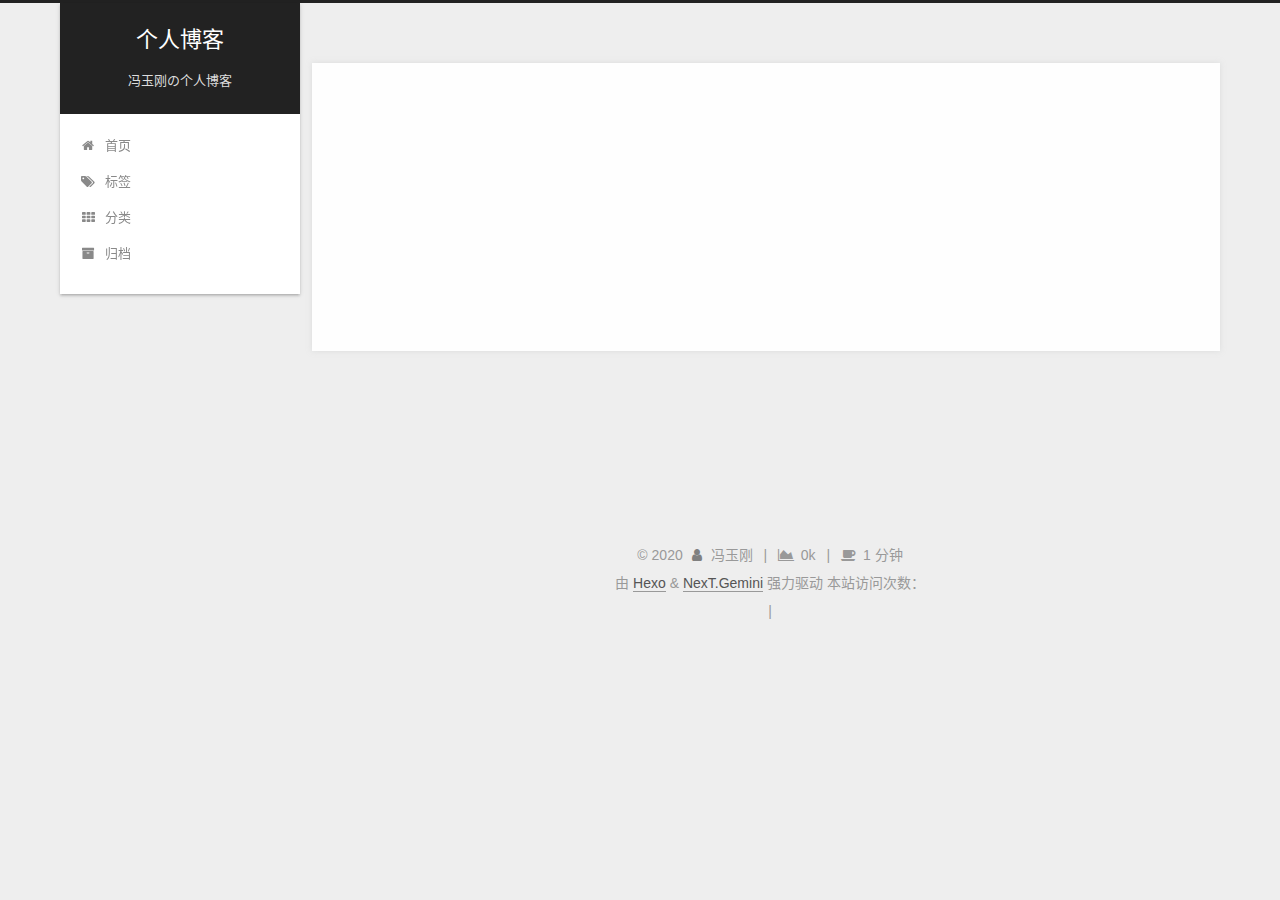
<file: 2020/03/28/第一篇博客/index.html>
<!DOCTYPE html>
<html lang="zh-CN">
<head>
  <meta charset="UTF-8">
<meta name="viewport" content="width=device-width, initial-scale=1, maximum-scale=2">
<meta name="theme-color" content="#222">
<meta name="generator" content="Hexo 4.2.0">
  <link rel="apple-touch-icon" sizes="180x180" href="/images/apple-touch-icon-next.png">
  <link rel="icon" type="image/png" sizes="32x32" href="/images/favicon-32.ico">
  <link rel="icon" type="image/png" sizes="16x16" href="/images/favicon-16.ico">
  <link rel="mask-icon" href="/images/logo.svg" color="#222">

<link rel="stylesheet" href="/css/main.css">


<link rel="stylesheet" href="/lib/font-awesome/css/font-awesome.min.css">

<script id="hexo-configurations">
    var NexT = window.NexT || {};
    var CONFIG = {"hostname":"fygdev.gitee.io","root":"/","scheme":"Gemini","version":"7.7.2","exturl":false,"sidebar":{"position":"left","display":"post","padding":18,"offset":12,"onmobile":false},"copycode":{"enable":false,"show_result":false,"style":null},"back2top":{"enable":true,"sidebar":false,"scrollpercent":false},"bookmark":{"enable":false,"color":"#222","save":"auto"},"fancybox":false,"mediumzoom":false,"lazyload":false,"pangu":false,"comments":{"style":"tabs","active":null,"storage":true,"lazyload":false,"nav":null},"algolia":{"hits":{"per_page":10},"labels":{"input_placeholder":"Search for Posts","hits_empty":"We didn't find any results for the search: ${query}","hits_stats":"${hits} results found in ${time} ms"}},"localsearch":{"enable":false,"trigger":"auto","top_n_per_article":1,"unescape":false,"preload":false},"motion":{"enable":true,"async":false,"transition":{"post_block":"fadeIn","post_header":"slideDownIn","post_body":"slideDownIn","coll_header":"slideLeftIn","sidebar":"slideUpIn"}}};
  </script>

  <meta property="og:type" content="article">
<meta property="og:title" content="第一篇博客">
<meta property="og:url" content="https://fygdev.gitee.io/2020/03/28/%E7%AC%AC%E4%B8%80%E7%AF%87%E5%8D%9A%E5%AE%A2/index.html">
<meta property="og:site_name" content="个人博客">
<meta property="og:locale" content="zh_CN">
<meta property="article:published_time" content="2020-03-28T12:43:33.000Z">
<meta property="article:modified_time" content="2020-03-28T12:43:33.600Z">
<meta property="article:author" content="冯玉刚">
<meta name="twitter:card" content="summary">

<link rel="canonical" href="https://fygdev.gitee.io/2020/03/28/%E7%AC%AC%E4%B8%80%E7%AF%87%E5%8D%9A%E5%AE%A2/">


<script id="page-configurations">
  // https://hexo.io/docs/variables.html
  CONFIG.page = {
    sidebar: "",
    isHome : false,
    isPost : true,
    lang   : 'zh-CN'
  };
</script>

  <title>第一篇博客 | 个人博客</title>
  






  <noscript>
  <style>
  .use-motion .brand,
  .use-motion .menu-item,
  .sidebar-inner,
  .use-motion .post-block,
  .use-motion .pagination,
  .use-motion .comments,
  .use-motion .post-header,
  .use-motion .post-body,
  .use-motion .collection-header { opacity: initial; }

  .use-motion .site-title,
  .use-motion .site-subtitle {
    opacity: initial;
    top: initial;
  }

  .use-motion .logo-line-before i { left: initial; }
  .use-motion .logo-line-after i { right: initial; }
  </style>
</noscript>

</head>

<body itemscope itemtype="http://schema.org/WebPage">
  <div class="container use-motion">
    <div class="headband"></div>

    <header class="header" itemscope itemtype="http://schema.org/WPHeader">
      <div class="header-inner"><div class="site-brand-container">
  <div class="site-nav-toggle">
    <div class="toggle" aria-label="切换导航栏">
      <span class="toggle-line toggle-line-first"></span>
      <span class="toggle-line toggle-line-middle"></span>
      <span class="toggle-line toggle-line-last"></span>
    </div>
  </div>

  <div class="site-meta">

    <a href="/" class="brand" rel="start">
      <span class="logo-line-before"><i></i></span>
      <h1 class="site-title">个人博客</h1>
      <span class="logo-line-after"><i></i></span>
    </a>
      <p class="site-subtitle" itemprop="description">冯玉刚の个人博客</p>
  </div>

  <div class="site-nav-right">
    <div class="toggle popup-trigger">
    </div>
  </div>
</div>




<nav class="site-nav">
  <ul id="menu" class="menu">
        <li class="menu-item menu-item-home">

    <a href="/" rel="section"><i class="fa fa-fw fa-home"></i>首页</a>

  </li>
        <li class="menu-item menu-item-tags">

    <a href="/tags/" rel="section"><i class="fa fa-fw fa-tags"></i>标签</a>

  </li>
        <li class="menu-item menu-item-categories">

    <a href="/categories/" rel="section"><i class="fa fa-fw fa-th"></i>分类</a>

  </li>
        <li class="menu-item menu-item-archives">

    <a href="/archives/" rel="section"><i class="fa fa-fw fa-archive"></i>归档</a>

  </li>
  </ul>
</nav>




</div>
    </header>

    
  <div class="back-to-top">
    <i class="fa fa-arrow-up"></i>
    <span>0%</span>
  </div>


    <main class="main">
      <div class="main-inner">
        <div class="content-wrap">
          

          <div class="content post">
            

  <div class="posts-expand">
      
  
  
  <article itemscope itemtype="http://schema.org/Article" class="post-block" lang="zh-CN">
    <link itemprop="mainEntityOfPage" href="https://fygdev.gitee.io/2020/03/28/%E7%AC%AC%E4%B8%80%E7%AF%87%E5%8D%9A%E5%AE%A2/">

    <span hidden itemprop="author" itemscope itemtype="http://schema.org/Person">
      <meta itemprop="image" content="/images/avatar.gif">
      <meta itemprop="name" content="冯玉刚">
      <meta itemprop="description" content="">
    </span>

    <span hidden itemprop="publisher" itemscope itemtype="http://schema.org/Organization">
      <meta itemprop="name" content="个人博客">
    </span>
      <header class="post-header">
        <h1 class="post-title" itemprop="name headline">
          第一篇博客
        </h1>

        <div class="post-meta">
            <span class="post-meta-item">
              <span class="post-meta-item-icon">
                <i class="fa fa-calendar-o"></i>
              </span>
              <span class="post-meta-item-text">发表于</span>

              <time title="创建时间：2020-03-28 20:43:33" itemprop="dateCreated datePublished" datetime="2020-03-28T20:43:33+08:00">2020-03-28</time>
            </span>

          
            <span class="post-meta-item" title="阅读次数" id="busuanzi_container_page_pv" style="display: none;">
              <span class="post-meta-item-icon">
                <i class="fa fa-eye"></i>
              </span>
              <span class="post-meta-item-text">阅读次数：</span>
              <span id="busuanzi_value_page_pv"></span>
            </span><br>
            <span class="post-meta-item" title="本文字数">
              <span class="post-meta-item-icon">
                <i class="fa fa-file-word-o"></i>
              </span>
                <span class="post-meta-item-text">本文字数：</span>
              <span>0</span>
            </span>
            <span class="post-meta-item" title="阅读时长">
              <span class="post-meta-item-icon">
                <i class="fa fa-clock-o"></i>
              </span>
                <span class="post-meta-item-text">阅读时长 &asymp;</span>
              <span>1 分钟</span>
            </span>

        </div>
      </header>

    
    
    
    <div class="post-body" itemprop="articleBody">

      
        
    </div>

    
    
    

      <footer class="post-footer">

        


        
      </footer>
    
  </article>
  
  
  

  </div>


          </div>
          

<script>
  window.addEventListener('tabs:register', () => {
    let { activeClass } = CONFIG.comments;
    if (CONFIG.comments.storage) {
      activeClass = localStorage.getItem('comments_active') || activeClass;
    }
    if (activeClass) {
      let activeTab = document.querySelector(`a[href="#comment-${activeClass}"]`);
      if (activeTab) {
        activeTab.click();
      }
    }
  });
  if (CONFIG.comments.storage) {
    window.addEventListener('tabs:click', event => {
      if (!event.target.matches('.tabs-comment .tab-content .tab-pane')) return;
      let commentClass = event.target.classList[1];
      localStorage.setItem('comments_active', commentClass);
    });
  }
</script>

        </div>
          
  
  <div class="toggle sidebar-toggle">
    <span class="toggle-line toggle-line-first"></span>
    <span class="toggle-line toggle-line-middle"></span>
    <span class="toggle-line toggle-line-last"></span>
  </div>

  <aside class="sidebar">
    <div class="sidebar-inner">

      <ul class="sidebar-nav motion-element">
        <li class="sidebar-nav-toc">
          文章目录
        </li>
        <li class="sidebar-nav-overview">
          站点概览
        </li>
      </ul>

      <!--noindex-->
      <div class="post-toc-wrap sidebar-panel">
      </div>
      <!--/noindex-->

      <div class="site-overview-wrap sidebar-panel">
        <div class="site-author motion-element" itemprop="author" itemscope itemtype="http://schema.org/Person">
    <img class="site-author-image" itemprop="image" alt="冯玉刚"
      src="/images/avatar.gif">
  <p class="site-author-name" itemprop="name">冯玉刚</p>
  <div class="site-description" itemprop="description"></div>
</div>
<div class="site-state-wrap motion-element">
  <nav class="site-state">
      <div class="site-state-item site-state-posts">
          <a href="/archives/">
        
          <span class="site-state-item-count">1</span>
          <span class="site-state-item-name">日志</span>
        </a>
      </div>
  </nav>
</div>



      </div>

    </div>
  </aside>
  <div id="sidebar-dimmer"></div>


      </div>
    </main>

    <footer class="footer">
      <div class="footer-inner">
        

        

<div class="copyright">
  
  &copy; 
  <span itemprop="copyrightYear">2020</span>
  <span class="with-love">
    <i class="fa fa-user"></i>
  </span>
  <span class="author" itemprop="copyrightHolder">冯玉刚</span>
    <span class="post-meta-divider">|</span>
    <span class="post-meta-item-icon">
      <i class="fa fa-area-chart"></i>
    </span>
    <span title="站点总字数">0k</span>
    <span class="post-meta-divider">|</span>
    <span class="post-meta-item-icon">
      <i class="fa fa-coffee"></i>
    </span>
    <span title="站点阅读时长">1 分钟</span>
</div>
  <div class="powered-by">由 <a href="https://hexo.io/" class="theme-link" rel="noopener" target="_blank">Hexo</a> & <a href="https://theme-next.org/" class="theme-link" rel="noopener" target="_blank">NexT.Gemini</a> 强力驱动
  </div>
<span id="busuanzi_container_site_uv">
  本站访问次数：<span class="busuanzi-value" id="busuanzi_value_site_pv"></span>
</span>

        
<div class="busuanzi-count">
  <script async src="https://busuanzi.ibruce.info/busuanzi/2.3/busuanzi.pure.mini.js"></script>
    <span class="post-meta-item" id="busuanzi_container_site_uv" style="display: none;">
      <span class="post-meta-item-icon">
        <i class="fa fa-user"></i>
      </span>
      <span class="site-uv" title="总访客量">
        <span id="busuanzi_value_site_uv"></span>
      </span>
    </span>
    <span class="post-meta-divider">|</span>
    <span class="post-meta-item" id="busuanzi_container_site_pv" style="display: none;">
      <span class="post-meta-item-icon">
        <i class="fa fa-eye"></i>
      </span>
      <span class="site-pv" title="总访问量">
        <span id="busuanzi_value_site_pv"></span>
      </span>
    </span>
</div>








      </div>
    </footer>
  </div>

  
  <script src="/lib/anime.min.js"></script>
  <script src="/lib/velocity/velocity.min.js"></script>
  <script src="/lib/velocity/velocity.ui.min.js"></script>

<script src="/js/utils.js"></script>

<script src="/js/motion.js"></script>


<script src="/js/schemes/pisces.js"></script>


<script src="/js/next-boot.js"></script>




  















  

  

</body>
</html>
</file>
<file: css/main.css>
:root {
  --body-bg-color: #eee;
  --content-bg-color: #fff;
  --card-bg-color: #f5f5f5;
  --text-color: #555;
  --link-color: #555;
  --link-hover-color: #222;
  --brand-color: #fff;
  --brand-hover-color: #fff;
  --table-row-odd-bg-color: #f9f9f9;
  --table-row-hover-bg-color: #f5f5f5;
  --menu-item-bg-color: #f5f5f5;
  --btn-default-bg: #fff;
  --btn-default-color: #555;
  --btn-default-border-color: #555;
  --btn-default-hover-bg: #222;
  --btn-default-hover-color: #fff;
  --btn-default-hover-border-color: #222;
}
html {
  line-height: 1.15; /* 1 */
  -webkit-text-size-adjust: 100%; /* 2 */
}
body {
  margin: 0;
}
main {
  display: block;
}
h1 {
  font-size: 2em;
  margin: 0.67em 0;
}
hr {
  box-sizing: content-box; /* 1 */
  height: 0; /* 1 */
  overflow: visible; /* 2 */
}
pre {
  font-family: monospace, monospace; /* 1 */
  font-size: 1em; /* 2 */
}
a {
  background: transparent;
}
abbr[title] {
  border-bottom: none; /* 1 */
  text-decoration: underline; /* 2 */
  text-decoration: underline dotted; /* 2 */
}
b,
strong {
  font-weight: bolder;
}
code,
kbd,
samp {
  font-family: monospace, monospace; /* 1 */
  font-size: 1em; /* 2 */
}
small {
  font-size: 80%;
}
sub,
sup {
  font-size: 75%;
  line-height: 0;
  position: relative;
  vertical-align: baseline;
}
sub {
  bottom: -0.25em;
}
sup {
  top: -0.5em;
}
img {
  border-style: none;
}
button,
input,
optgroup,
select,
textarea {
  font-family: inherit; /* 1 */
  font-size: 100%; /* 1 */
  line-height: 1.15; /* 1 */
  margin: 0; /* 2 */
}
button,
input {
/* 1 */
  overflow: visible;
}
button,
select {
/* 1 */
  text-transform: none;
}
button,
[type='button'],
[type='reset'],
[type='submit'] {
  -webkit-appearance: button;
}
button::-moz-focus-inner,
[type='button']::-moz-focus-inner,
[type='reset']::-moz-focus-inner,
[type='submit']::-moz-focus-inner {
  border-style: none;
  padding: 0;
}
button:-moz-focusring,
[type='button']:-moz-focusring,
[type='reset']:-moz-focusring,
[type='submit']:-moz-focusring {
  outline: 1px dotted ButtonText;
}
fieldset {
  padding: 0.35em 0.75em 0.625em;
}
legend {
  box-sizing: border-box; /* 1 */
  color: inherit; /* 2 */
  display: table; /* 1 */
  max-width: 100%; /* 1 */
  padding: 0; /* 3 */
  white-space: normal; /* 1 */
}
progress {
  vertical-align: baseline;
}
textarea {
  overflow: auto;
}
[type='checkbox'],
[type='radio'] {
  box-sizing: border-box; /* 1 */
  padding: 0; /* 2 */
}
[type='number']::-webkit-inner-spin-button,
[type='number']::-webkit-outer-spin-button {
  height: auto;
}
[type='search'] {
  outline-offset: -2px; /* 2 */
  -webkit-appearance: textfield; /* 1 */
}
[type='search']::-webkit-search-decoration {
  -webkit-appearance: none;
}
::-webkit-file-upload-button {
  font: inherit; /* 2 */
  -webkit-appearance: button; /* 1 */
}
details {
  display: block;
}
summary {
  display: list-item;
}
template {
  display: none;
}
[hidden] {
  display: none;
}
::selection {
  background: #262a30;
  color: #fff;
}
html,
body {
  height: 100%;
}
body {
  background: var(--body-bg-color);
  color: var(--text-color);
  font-family: 'Lato', "PingFang SC", "Microsoft YaHei", sans-serif;
  font-size: 1em;
  line-height: 2;
}
@media (max-width: 991px) {
  body {
    padding-left: 0 !important;
    padding-right: 0 !important;
  }
}
h1,
h2,
h3,
h4,
h5,
h6 {
  font-family: 'Lato', "PingFang SC", "Microsoft YaHei", sans-serif;
  font-weight: bold;
  line-height: 1.5;
  margin: 20px 0 15px;
}
h1 {
  font-size: 1.5em;
}
h2 {
  font-size: 1.375em;
}
h3 {
  font-size: 1.25em;
}
h4 {
  font-size: 1.125em;
}
h5 {
  font-size: 1em;
}
h6 {
  font-size: 0.875em;
}
p {
  margin: 0 0 20px 0;
}
a,
span.exturl {
  border-bottom: 1px solid #999;
  color: var(--link-color);
  outline: 0;
  text-decoration: none;
  overflow-wrap: break-word;
  word-wrap: break-word;
  cursor: pointer;
}
a:hover,
span.exturl:hover {
  border-bottom-color: var(--link-hover-color);
  color: var(--link-hover-color);
}
iframe,
img,
video {
  display: block;
  margin-left: auto;
  margin-right: auto;
  max-width: 100%;
}
hr {
  background-image: repeating-linear-gradient(-45deg, #ddd, #ddd 4px, transparent 4px, transparent 8px);
  border: 0;
  height: 3px;
  margin: 40px 0;
}
blockquote {
  border-left: 4px solid #ddd;
  color: #666;
  margin: 0;
  padding: 0 15px;
}
blockquote cite::before {
  content: '-';
  padding: 0 5px;
}
dt {
  font-weight: bold;
}
dd {
  margin: 0;
  padding: 0;
}
kbd {
  background-color: #f5f5f5;
  background-image: linear-gradient(#eee, #fff, #eee);
  border: 1px solid #ccc;
  border-radius: 0.2em;
  box-shadow: 0.1em 0.1em 0.2em rgba(0,0,0,0.1);
  color: #555;
  font-family: inherit;
  padding: 0.1em 0.3em;
  white-space: nowrap;
}
.table-container {
  overflow: auto;
}
table {
  border-collapse: collapse;
  border-spacing: 0;
  font-size: 0.875em;
  margin: 0 0 20px 0;
  width: 100%;
}
tbody tr:nth-of-type(odd) {
  background: var(--table-row-odd-bg-color);
}
tbody tr:hover {
  background: var(--table-row-hover-bg-color);
}
caption,
th,
td {
  font-weight: normal;
  padding: 8px;
  text-align: left;
  vertical-align: middle;
}
th,
td {
  border: 1px solid #ddd;
  border-bottom: 3px solid #ddd;
}
th {
  font-weight: 700;
  padding-bottom: 10px;
}
td {
  border-bottom-width: 1px;
}
.btn {
  background: var(--btn-default-bg);
  border: 2px solid var(--btn-default-border-color);
  border-radius: 2px;
  color: var(--btn-default-color);
  display: inline-block;
  font-size: 0.875em;
  line-height: 2;
  padding: 0 20px;
  text-decoration: none;
  transition-property: background-color;
  transition-delay: 0s;
  transition-duration: 0.2s;
  transition-timing-function: ease-in-out;
}
.btn:hover {
  background: var(--btn-default-hover-bg);
  border-color: var(--btn-default-hover-border-color);
  color: var(--btn-default-hover-color);
}
.btn + .btn {
  margin: 0 0 8px 8px;
}
.btn .fa-fw {
  text-align: left;
  width: 1.285714285714286em;
}
.toggle {
  line-height: 0;
}
.toggle .toggle-line {
  background: #fff;
  display: inline-block;
  height: 2px;
  left: 0;
  position: relative;
  top: 0;
  transition: all 0.4s;
  vertical-align: top;
  width: 100%;
}
.toggle .toggle-line:not(:first-child) {
  margin-top: 3px;
}
.toggle.toggle-arrow .toggle-line-first {
  left: 50%;
  top: 2px;
  transform: rotate(45deg);
  width: 50%;
}
.toggle.toggle-arrow .toggle-line-middle {
  left: 2px;
  width: 90%;
}
.toggle.toggle-arrow .toggle-line-last {
  left: 50%;
  top: -2px;
  transform: rotate(-45deg);
  width: 50%;
}
.toggle.toggle-close .toggle-line-first {
  transform: rotate(-45deg);
  top: 5px;
}
.toggle.toggle-close .toggle-line-middle {
  opacity: 0;
}
.toggle.toggle-close .toggle-line-last {
  transform: rotate(45deg);
  top: -5px;
}
.highlight,
pre {
  background: #f7f7f7;
  color: #4d4d4c;
  line-height: 1.6;
  margin: 0 auto 20px;
}
pre,
code {
  font-family: consolas, Menlo, monospace, "PingFang SC", "Microsoft YaHei";
}
code {
  background: #eee;
  border-radius: 3px;
  color: #555;
  padding: 2px 4px;
  overflow-wrap: break-word;
  word-wrap: break-word;
}
.highlight *::selection {
  background: #d6d6d6;
}
.highlight pre {
  border: 0;
  margin: 0;
  padding: 10px 0;
}
.highlight table {
  border: 0;
  margin: 0;
  width: auto;
}
.highlight td {
  border: 0;
  padding: 0;
}
.highlight figcaption {
  background: #eff2f3;
  color: #4d4d4c;
  display: flex;
  font-size: 0.875em;
  justify-content: space-between;
  line-height: 1.2;
  padding: 0.5em;
}
.highlight figcaption a {
  color: #4d4d4c;
}
.highlight figcaption a:hover {
  border-bottom-color: #4d4d4c;
}
.highlight .gutter {
  -moz-user-select: none;
  -ms-user-select: none;
  -webkit-user-select: none;
  user-select: none;
}
.highlight .gutter pre {
  background: #eff2f3;
  color: #869194;
  padding-left: 10px;
  padding-right: 10px;
  text-align: right;
}
.highlight .code pre {
  background: #f7f7f7;
  padding-left: 10px;
  width: 100%;
}
.gist table {
  width: auto;
}
.gist table td {
  border: 0;
}
pre {
  overflow: auto;
  padding: 10px;
}
pre code {
  background: none;
  color: #4d4d4c;
  font-size: 0.875em;
  padding: 0;
  text-shadow: none;
}
pre .deletion {
  background: #fdd;
}
pre .addition {
  background: #dfd;
}
pre .meta {
  color: #eab700;
  -moz-user-select: none;
  -ms-user-select: none;
  -webkit-user-select: none;
  user-select: none;
}
pre .comment {
  color: #8e908c;
}
pre .variable,
pre .attribute,
pre .tag,
pre .name,
pre .regexp,
pre .ruby .constant,
pre .xml .tag .title,
pre .xml .pi,
pre .xml .doctype,
pre .html .doctype,
pre .css .id,
pre .css .class,
pre .css .pseudo {
  color: #c82829;
}
pre .number,
pre .preprocessor,
pre .built_in,
pre .builtin-name,
pre .literal,
pre .params,
pre .constant,
pre .command {
  color: #f5871f;
}
pre .ruby .class .title,
pre .css .rules .attribute,
pre .string,
pre .symbol,
pre .value,
pre .inheritance,
pre .header,
pre .ruby .symbol,
pre .xml .cdata,
pre .special,
pre .formula {
  color: #718c00;
}
pre .title,
pre .css .hexcolor {
  color: #3e999f;
}
pre .function,
pre .python .decorator,
pre .python .title,
pre .ruby .function .title,
pre .ruby .title .keyword,
pre .perl .sub,
pre .javascript .title,
pre .coffeescript .title {
  color: #4271ae;
}
pre .keyword,
pre .javascript .function {
  color: #8959a8;
}
.blockquote-center {
  border-left: none;
  margin: 40px 0;
  padding: 0;
  position: relative;
  text-align: center;
}
.blockquote-center::before,
.blockquote-center::after {
  background-repeat: no-repeat;
  background-size: 22px 22px;
  content: ' ';
  display: block;
  height: 24px;
  opacity: 0.2;
  position: absolute;
  width: 100%;
}
.blockquote-center::before {
  background-image: url("../images/quote-l.svg");
  background-position: 0 -6px;
  border-top: 1px solid #ccc;
  top: -20px;
}
.blockquote-center::after {
  background-image: url("../images/quote-r.svg");
  background-position: 100% 8px;
  border-bottom: 1px solid #ccc;
  bottom: -20px;
}
.blockquote-center p,
.blockquote-center div {
  text-align: center;
}
.post-body .group-picture img {
  margin: 0 auto;
  padding: 0 3px;
}
.group-picture-row {
  margin-bottom: 6px;
  overflow: hidden;
}
.group-picture-column {
  float: left;
  margin-bottom: 10px;
}
.post-body .label {
  color: #555;
  display: inline;
  padding: 0 2px;
}
.post-body .label.default {
  background: #f0f0f0;
}
.post-body .label.primary {
  background: #efe6f7;
}
.post-body .label.info {
  background: #e5f2f8;
}
.post-body .label.success {
  background: #e7f4e9;
}
.post-body .label.warning {
  background: #fcf6e1;
}
.post-body .label.danger {
  background: #fae8eb;
}
.post-body .tabs {
  margin-bottom: 20px;
}
.post-body .tabs,
.tabs-comment {
  display: block;
  padding-top: 10px;
  position: relative;
}
.post-body .tabs ul.nav-tabs,
.tabs-comment ul.nav-tabs {
  display: flex;
  flex-wrap: wrap;
  margin: 0;
  margin-bottom: -1px;
  padding: 0;
}
@media (max-width: 413px) {
  .post-body .tabs ul.nav-tabs,
  .tabs-comment ul.nav-tabs {
    display: block;
    margin-bottom: 5px;
  }
}
.post-body .tabs ul.nav-tabs li.tab,
.tabs-comment ul.nav-tabs li.tab {
  border-bottom: 1px solid #ddd;
  border-left: 1px solid transparent;
  border-right: 1px solid transparent;
  border-top: 3px solid transparent;
  flex-grow: 1;
  list-style-type: none;
  border-radius: 0 0 0 0;
}
@media (max-width: 413px) {
  .post-body .tabs ul.nav-tabs li.tab,
  .tabs-comment ul.nav-tabs li.tab {
    border-bottom: 1px solid transparent;
    border-left: 3px solid transparent;
    border-right: 1px solid transparent;
    border-top: 1px solid transparent;
  }
}
@media (max-width: 413px) {
  .post-body .tabs ul.nav-tabs li.tab,
  .tabs-comment ul.nav-tabs li.tab {
    border-radius: 0;
  }
}
.post-body .tabs ul.nav-tabs li.tab a,
.tabs-comment ul.nav-tabs li.tab a {
  border-bottom: initial;
  display: block;
  line-height: 1.8;
  outline: 0;
  padding: 0.25em 0.75em;
  text-align: center;
  transition-delay: 0s;
  transition-duration: 0.2s;
  transition-timing-function: ease-out;
}
.post-body .tabs ul.nav-tabs li.tab a i,
.tabs-comment ul.nav-tabs li.tab a i {
  width: 1.285714285714286em;
}
.post-body .tabs ul.nav-tabs li.tab.active,
.tabs-comment ul.nav-tabs li.tab.active {
  border-bottom: 1px solid transparent;
  border-left: 1px solid #ddd;
  border-right: 1px solid #ddd;
  border-top: 3px solid #fc6423;
}
@media (max-width: 413px) {
  .post-body .tabs ul.nav-tabs li.tab.active,
  .tabs-comment ul.nav-tabs li.tab.active {
    border-bottom: 1px solid #ddd;
    border-left: 3px solid #fc6423;
    border-right: 1px solid #ddd;
    border-top: 1px solid #ddd;
  }
}
.post-body .tabs ul.nav-tabs li.tab.active a,
.tabs-comment ul.nav-tabs li.tab.active a {
  color: var(--link-color);
  cursor: default;
}
.post-body .tabs .tab-content .tab-pane,
.tabs-comment .tab-content .tab-pane {
  border: 1px solid #ddd;
  border-top: 0;
  padding: 20px 20px 0 20px;
  border-radius: 0;
}
.post-body .tabs .tab-content .tab-pane:not(.active),
.tabs-comment .tab-content .tab-pane:not(.active) {
  display: none;
}
.post-body .tabs .tab-content .tab-pane.active,
.tabs-comment .tab-content .tab-pane.active {
  display: block;
}
.post-body .tabs .tab-content .tab-pane.active:nth-of-type(1),
.tabs-comment .tab-content .tab-pane.active:nth-of-type(1) {
  border-radius: 0 0 0 0;
}
@media (max-width: 413px) {
  .post-body .tabs .tab-content .tab-pane.active:nth-of-type(1),
  .tabs-comment .tab-content .tab-pane.active:nth-of-type(1) {
    border-radius: 0;
  }
}
.post-body .note {
  border-radius: 3px;
  margin-bottom: 20px;
  padding: 1em;
  position: relative;
  border: 1px solid #eee;
  border-left-width: 5px;
}
.post-body .note h2,
.post-body .note h3,
.post-body .note h4,
.post-body .note h5,
.post-body .note h6 {
  margin-top: 0;
  border-bottom: initial;
  margin-bottom: 0;
  padding-top: 0;
}
.post-body .note p:first-child,
.post-body .note ul:first-child,
.post-body .note ol:first-child,
.post-body .note table:first-child,
.post-body .note pre:first-child,
.post-body .note blockquote:first-child,
.post-body .note img:first-child {
  margin-top: 0;
}
.post-body .note p:last-child,
.post-body .note ul:last-child,
.post-body .note ol:last-child,
.post-body .note table:last-child,
.post-body .note pre:last-child,
.post-body .note blockquote:last-child,
.post-body .note img:last-child {
  margin-bottom: 0;
}
.post-body .note.default {
  border-left-color: #777;
}
.post-body .note.default h2,
.post-body .note.default h3,
.post-body .note.default h4,
.post-body .note.default h5,
.post-body .note.default h6 {
  color: #777;
}
.post-body .note.primary {
  border-left-color: #6f42c1;
}
.post-body .note.primary h2,
.post-body .note.primary h3,
.post-body .note.primary h4,
.post-body .note.primary h5,
.post-body .note.primary h6 {
  color: #6f42c1;
}
.post-body .note.info {
  border-left-color: #428bca;
}
.post-body .note.info h2,
.post-body .note.info h3,
.post-body .note.info h4,
.post-body .note.info h5,
.post-body .note.info h6 {
  color: #428bca;
}
.post-body .note.success {
  border-left-color: #5cb85c;
}
.post-body .note.success h2,
.post-body .note.success h3,
.post-body .note.success h4,
.post-body .note.success h5,
.post-body .note.success h6 {
  color: #5cb85c;
}
.post-body .note.warning {
  border-left-color: #f0ad4e;
}
.post-body .note.warning h2,
.post-body .note.warning h3,
.post-body .note.warning h4,
.post-body .note.warning h5,
.post-body .note.warning h6 {
  color: #f0ad4e;
}
.post-body .note.danger {
  border-left-color: #d9534f;
}
.post-body .note.danger h2,
.post-body .note.danger h3,
.post-body .note.danger h4,
.post-body .note.danger h5,
.post-body .note.danger h6 {
  color: #d9534f;
}
.pagination .prev,
.pagination .next,
.pagination .page-number,
.pagination .space {
  display: inline-block;
  margin: 0 10px;
  padding: 0 11px;
  position: relative;
  top: -1px;
}
@media (max-width: 767px) {
  .pagination .prev,
  .pagination .next,
  .pagination .page-number,
  .pagination .space {
    margin: 0 5px;
  }
}
.pagination {
  border-top: 1px solid #eee;
  margin: 120px 0 0;
  text-align: center;
}
.pagination .prev,
.pagination .next,
.pagination .page-number {
  border-bottom: 0;
  border-top: 1px solid #eee;
  transition-property: border-color;
  transition-delay: 0s;
  transition-duration: 0.2s;
  transition-timing-function: ease-in-out;
}
.pagination .prev:hover,
.pagination .next:hover,
.pagination .page-number:hover {
  border-top-color: #222;
}
.pagination .space {
  margin: 0;
  padding: 0;
}
.pagination .prev {
  margin-left: 0;
}
.pagination .next {
  margin-right: 0;
}
.pagination .page-number.current {
  background: #ccc;
  border-top-color: #ccc;
  color: #fff;
}
@media (max-width: 767px) {
  .pagination {
    border-top: none;
  }
  .pagination .prev,
  .pagination .next,
  .pagination .page-number {
    border-bottom: 1px solid #eee;
    border-top: 0;
    margin-bottom: 10px;
    padding: 0 10px;
  }
  .pagination .prev:hover,
  .pagination .next:hover,
  .pagination .page-number:hover {
    border-bottom-color: #222;
  }
}
.comments {
  margin: 60px 20px 0;
  overflow: hidden;
}
.comment-button-group {
  display: flex;
  flex-wrap: wrap-reverse;
  justify-content: center;
  margin: 1em 0;
}
.comment-button-group .comment-button {
  margin: 0.1em 0.2em;
}
.comment-button-group .comment-button.active {
  background: var(--btn-default-hover-bg);
  border-color: var(--btn-default-hover-border-color);
  color: var(--btn-default-hover-color);
}
.comment-position {
  display: none;
}
.comment-position.active {
  display: block;
}
.tabs-comment {
  background: var(--content-bg-color);
  margin-top: 4em;
  padding-top: 0;
}
.tabs-comment .comments {
  border: 0;
  box-shadow: none;
  margin-top: 0;
  padding-top: 0;
}
.container {
  min-height: 100%;
  position: relative;
}
.main-inner {
  margin: 0 auto;
  width: calc(100% - 20px);
}
@media (min-width: 1200px) {
  .main-inner {
    width: 1160px;
  }
}
@media (min-width: 1600px) {
  .main-inner {
    width: 73%;
  }
}
.header {
  background: transparent;
}
.header-inner {
  margin: 0 auto;
  width: calc(100% - 20px);
}
@media (min-width: 1200px) {
  .header-inner {
    width: 1160px;
  }
}
@media (min-width: 1600px) {
  .header-inner {
    width: 73%;
  }
}
.site-brand-container {
  display: flex;
  flex-shrink: 0;
  padding: 0 10px;
}
.headband {
  background: #222;
  height: 3px;
}
.site-meta {
  flex-grow: 1;
  text-align: center;
}
@media (max-width: 767px) {
  .site-meta {
    text-align: center;
  }
}
.brand {
  border-bottom: none;
  color: var(--brand-color);
  display: inline-block;
  line-height: 1.375em;
  padding: 0 40px;
  position: relative;
}
.brand:hover {
  color: var(--brand-hover-color);
}
.site-title {
  font-family: 'Lato', "PingFang SC", "Microsoft YaHei", sans-serif;
  font-size: 1.375em;
  font-weight: normal;
  margin: 0;
}
.site-subtitle {
  color: #ddd;
  font-size: 0.8125em;
  margin: 10px 0;
}
.use-motion .brand {
  opacity: 0;
}
.use-motion .site-title,
.use-motion .site-subtitle,
.use-motion .custom-logo-image {
  opacity: 0;
  position: relative;
  top: -10px;
}
.site-nav-toggle,
.site-nav-right {
  display: none;
}
@media (max-width: 767px) {
  .site-nav-toggle,
  .site-nav-right {
    display: flex;
    flex-direction: column;
    justify-content: center;
  }
}
.site-nav-toggle .toggle,
.site-nav-right .toggle {
  color: var(--text-color);
  padding: 10px;
  width: 22px;
}
.site-nav-toggle .toggle .toggle-line,
.site-nav-right .toggle .toggle-line {
  background: var(--text-color);
  border-radius: 1px;
}
.site-nav {
  display: block;
}
@media (max-width: 767px) {
  .site-nav {
    clear: both;
    display: none;
  }
}
.site-nav.site-nav-on {
  display: block;
}
.menu {
  margin-top: 20px;
  padding-left: 0;
  text-align: center;
}
.menu-item {
  display: inline-block;
  list-style: none;
  margin: 0 10px;
}
@media (max-width: 767px) {
  .menu-item {
    display: block;
    margin-top: 10px;
  }
  .menu-item.menu-item-search {
    display: none;
  }
}
.menu-item a,
.menu-item span.exturl {
  border-bottom: 0;
  display: block;
  font-size: 0.8125em;
  transition-property: border-color;
  transition-delay: 0s;
  transition-duration: 0.2s;
  transition-timing-function: ease-in-out;
}
@media (hover: none) {
  .menu-item a:hover,
  .menu-item span.exturl:hover {
    border-bottom-color: transparent !important;
  }
}
.menu-item .fa {
  margin-right: 8px;
}
.menu-item .badge {
  display: inline-block;
  font-weight: bold;
  line-height: 1;
  margin-left: 0.35em;
  margin-top: 0.35em;
  text-align: center;
  white-space: nowrap;
}
@media (max-width: 767px) {
  .menu-item .badge {
    float: right;
    margin-left: 0;
  }
}
.menu-item-active a,
.menu .menu-item a:hover,
.menu .menu-item span.exturl:hover {
  background: var(--menu-item-bg-color);
}
.use-motion .menu-item {
  opacity: 0;
}
.sidebar {
  background: #222;
  bottom: 0;
  box-shadow: inset 0 2px 6px #000;
  position: fixed;
  top: 0;
}
@media (max-width: 991px) {
  .sidebar {
    display: none;
  }
}
.sidebar-inner {
  color: #999;
  padding: 18px 10px;
  text-align: center;
}
.cc-license {
  margin-top: 10px;
  text-align: center;
}
.cc-license .cc-opacity {
  border-bottom: none;
  opacity: 0.7;
}
.cc-license .cc-opacity:hover {
  opacity: 0.9;
}
.cc-license img {
  display: inline-block;
}
.site-author-image {
  border: 1px solid #eee;
  display: block;
  margin: 0 auto;
  max-width: 120px;
  padding: 2px;
}
.site-author-name {
  color: var(--text-color);
  font-weight: 600;
  margin: 0;
  text-align: center;
}
.site-description {
  color: #999;
  font-size: 0.8125em;
  margin-top: 0;
  text-align: center;
}
.links-of-author {
  margin-top: 15px;
}
.links-of-author a,
.links-of-author span.exturl {
  border-bottom-color: #555;
  display: inline-block;
  font-size: 0.8125em;
  margin-bottom: 10px;
  margin-right: 10px;
  vertical-align: middle;
}
.links-of-author a::before,
.links-of-author span.exturl::before {
  background: #ff0fff;
  border-radius: 50%;
  content: ' ';
  display: inline-block;
  height: 4px;
  margin-right: 3px;
  vertical-align: middle;
  width: 4px;
}
.sidebar-button {
  margin-top: 15px;
}
.sidebar-button a {
  border: 1px solid #fc6423;
  border-radius: 4px;
  color: #fc6423;
  display: inline-block;
  padding: 0 15px;
}
.sidebar-button a .fa {
  margin-right: 5px;
}
.sidebar-button a:hover {
  background: #fc6423;
  border: 1px solid #fc6423;
  color: #fff;
}
.sidebar-button a:hover .fa {
  color: #fff;
}
.links-of-blogroll {
  font-size: 0.8125em;
  margin-top: 10px;
}
.links-of-blogroll-title {
  font-size: 0.875em;
  font-weight: 600;
  margin-top: 0;
}
.links-of-blogroll-list {
  list-style: none;
  margin: 0;
  padding: 0;
}
#sidebar-dimmer {
  display: none;
}
@media (max-width: 767px) {
  #sidebar-dimmer {
    background: #000;
    display: block;
    height: 100%;
    left: 100%;
    opacity: 0;
    position: fixed;
    top: 0;
    width: 100%;
    z-index: 1100;
  }
  .sidebar-active + #sidebar-dimmer {
    opacity: 0.7;
    transform: translateX(-100%);
    transition: opacity 0.5s;
  }
}
.sidebar-nav {
  margin: 0;
  padding-bottom: 20px;
  padding-left: 0;
}
.sidebar-nav li {
  border-bottom: 1px solid transparent;
  color: #555;
  cursor: pointer;
  display: inline-block;
  font-size: 0.875em;
}
.sidebar-nav li.sidebar-nav-overview {
  margin-left: 10px;
}
.sidebar-nav li:hover {
  color: #fc6423;
}
.sidebar-nav .sidebar-nav-active {
  border-bottom-color: #fc6423;
  color: #fc6423;
}
.sidebar-nav .sidebar-nav-active:hover {
  color: #fc6423;
}
.sidebar-panel {
  display: none;
  overflow-x: hidden;
  overflow-y: auto;
}
.sidebar-panel-active {
  display: block;
}
.sidebar-toggle {
  background: #222;
  bottom: 45px;
  cursor: pointer;
  height: 14px;
  left: 30px;
  padding: 5px;
  position: fixed;
  width: 14px;
  z-index: 1300;
}
@media (max-width: 991px) {
  .sidebar-toggle {
    left: 20px;
    opacity: 0.8;
    display: none;
  }
}
.sidebar-toggle:hover .toggle-line {
  background: #fc6423;
}
.post-toc {
  font-size: 0.875em;
}
.post-toc ol {
  list-style: none;
  margin: 0;
  padding: 0 2px 5px 10px;
  text-align: left;
}
.post-toc ol > ol {
  padding-left: 0;
}
.post-toc ol a {
  transition-property: all;
  transition-delay: 0s;
  transition-duration: 0.2s;
  transition-timing-function: ease-in-out;
}
.post-toc .nav-item {
  line-height: 1.8;
  overflow: hidden;
  text-overflow: ellipsis;
  white-space: nowrap;
}
.post-toc .nav .nav-child {
  display: none;
}
.post-toc .nav .active > .nav-child {
  display: block;
}
.post-toc .nav .active-current > .nav-child {
  display: block;
}
.post-toc .nav .active-current > .nav-child > .nav-item {
  display: block;
}
.post-toc .nav .active > a {
  border-bottom-color: #fc6423;
  color: #fc6423;
}
.post-toc .nav .active-current > a {
  color: #fc6423;
}
.post-toc .nav .active-current > a:hover {
  color: #fc6423;
}
.site-state {
  display: flex;
  justify-content: center;
  line-height: 1.4;
  margin-top: 10px;
  overflow: hidden;
  text-align: center;
  white-space: nowrap;
}
.site-state-item {
  padding: 0 15px;
}
.site-state-item:not(:first-child) {
  border-left: 1px solid #eee;
}
.site-state-item a {
  border-bottom: none;
}
.site-state-item-count {
  display: block;
  font-size: 1em;
  font-weight: 600;
  text-align: center;
}
.site-state-item-name {
  color: #999;
  font-size: 0.8125em;
}
.footer {
  color: #999;
  font-size: 0.875em;
  padding: 20px 0;
}
.footer.footer-fixed {
  bottom: 0;
  left: 0;
  position: absolute;
  right: 0;
}
.footer-inner {
  box-sizing: border-box;
  margin: 0 auto;
  text-align: center;
  width: calc(100% - 20px);
}
@media (min-width: 1200px) {
  .footer-inner {
    width: 1160px;
  }
}
@media (min-width: 1600px) {
  .footer-inner {
    width: 73%;
  }
}
.languages {
  display: inline-block;
  font-size: 1.125em;
  position: relative;
}
.languages .lang-select-label span {
  margin: 0 0.5em;
}
.languages .lang-select {
  height: 100%;
  left: 0;
  opacity: 0;
  position: absolute;
  top: 0;
  width: 100%;
}
.with-love {
  color: #808080;
  display: inline-block;
  margin: 0 5px;
}
.powered-by,
.theme-info {
  display: inline-block;
}
@-moz-keyframes iconAnimate {
  0%, 100% {
    transform: scale(1);
  }
  10%, 30% {
    transform: scale(0.9);
  }
  20%, 40%, 60%, 80% {
    transform: scale(1.1);
  }
  50%, 70% {
    transform: scale(1.1);
  }
}
@-webkit-keyframes iconAnimate {
  0%, 100% {
    transform: scale(1);
  }
  10%, 30% {
    transform: scale(0.9);
  }
  20%, 40%, 60%, 80% {
    transform: scale(1.1);
  }
  50%, 70% {
    transform: scale(1.1);
  }
}
@-o-keyframes iconAnimate {
  0%, 100% {
    transform: scale(1);
  }
  10%, 30% {
    transform: scale(0.9);
  }
  20%, 40%, 60%, 80% {
    transform: scale(1.1);
  }
  50%, 70% {
    transform: scale(1.1);
  }
}
@keyframes iconAnimate {
  0%, 100% {
    transform: scale(1);
  }
  10%, 30% {
    transform: scale(0.9);
  }
  20%, 40%, 60%, 80% {
    transform: scale(1.1);
  }
  50%, 70% {
    transform: scale(1.1);
  }
}
.back-to-top {
  font-size: 12px;
  text-align: center;
  transition-delay: 0s;
  transition-duration: 0.2s;
  transition-timing-function: ease-in-out;
}
.back-to-top {
  background: #222;
  bottom: -100px;
  box-sizing: border-box;
  color: #fff;
  cursor: pointer;
  left: 30px;
  opacity: 0.6;
  padding: 0 6px;
  position: fixed;
  transition-property: bottom;
  z-index: 1300;
  width: 24px;
}
.back-to-top span {
  display: none;
}
.back-to-top:hover {
  color: #fc6423;
}
.back-to-top.back-to-top-on {
  bottom: 30px;
}
@media (max-width: 991px) {
  .back-to-top {
    left: 20px;
    opacity: 0.8;
  }
}
.post-body {
  font-family: 'Lato', "PingFang SC", "Microsoft YaHei", sans-serif;
  overflow-wrap: break-word;
  word-wrap: break-word;
}
@media (min-width: 1200px) {
  .post-body {
    font-size: 1.125em;
  }
}
.post-body .exturl .fa {
  font-size: 0.875em;
  margin-left: 4px;
}
.post-body .image-caption,
.post-body .figure .caption {
  color: #999;
  font-size: 0.875em;
  font-weight: bold;
  line-height: 1;
  margin: -20px auto 15px;
  text-align: center;
}
.post-sticky-flag {
  display: inline-block;
  transform: rotate(30deg);
}
.post-button {
  margin-top: 40px;
  text-align: center;
}
.use-motion .post-block,
.use-motion .pagination,
.use-motion .comments {
  opacity: 0;
}
.use-motion .post-header {
  opacity: 0;
}
.use-motion .post-body {
  opacity: 0;
}
.use-motion .collection-header {
  opacity: 0;
}
.posts-collapse {
  margin-left: 35px;
  margin-top: 35px;
  position: relative;
}
@media (max-width: 767px) {
  .posts-collapse {
    margin-left: 20px;
    margin-right: 20px;
  }
}
.posts-collapse .collection-title {
  font-size: 1.125em;
  position: relative;
}
.posts-collapse .collection-title::before {
  background: #999;
  border: 1px solid #fff;
  border-radius: 50%;
  content: ' ';
  height: 10px;
  left: 0;
  margin-left: -6px;
  margin-top: -4px;
  position: absolute;
  top: 50%;
  width: 10px;
}
.posts-collapse .collection-year {
  font-size: 1.5em;
  font-weight: bold;
  margin: 60px 0;
  position: relative;
}
.posts-collapse .collection-year::before {
  background: #bbb;
  border-radius: 50%;
  content: ' ';
  height: 8px;
  left: 0;
  margin-left: -4px;
  margin-top: -4px;
  position: absolute;
  top: 50%;
  width: 8px;
}
.posts-collapse .collection-header {
  margin: 0 0 0 20px;
}
.posts-collapse .collection-header small {
  color: #bbb;
  margin-left: 5px;
}
.posts-collapse .post-header {
  border-bottom: 1px dashed #ccc;
  margin: 30px 0;
  padding-left: 15px;
  position: relative;
  transition-property: border;
  transition-delay: 0s;
  transition-duration: 0.2s;
  transition-timing-function: ease-in-out;
}
.posts-collapse .post-header::before {
  background: #bbb;
  border: 1px solid #fff;
  border-radius: 50%;
  content: ' ';
  height: 6px;
  left: 0;
  margin-left: -4px;
  position: absolute;
  top: 0.75em;
  transition-property: background;
  width: 6px;
  transition-delay: 0s;
  transition-duration: 0.2s;
  transition-timing-function: ease-in-out;
}
.posts-collapse .post-header:hover {
  border-bottom-color: #666;
}
.posts-collapse .post-header:hover::before {
  background: #222;
}
.posts-collapse .post-meta {
  display: inline;
  font-size: 0.75em;
  margin-right: 10px;
}
.posts-collapse .post-title {
  display: inline;
}
.posts-collapse .post-title a,
.posts-collapse .post-title span.exturl {
  border-bottom: none;
  color: var(--link-color);
}
.posts-collapse::before {
  background: #f5f5f5;
  content: ' ';
  height: 100%;
  left: 0;
  margin-left: -2px;
  position: absolute;
  top: 1.25em;
  width: 4px;
}
.posts-collapse .fa-external-link {
  font-size: 0.875em;
  margin-left: 5px;
}
.post-eof {
  background: #ccc;
  height: 1px;
  margin: 80px auto 60px;
  text-align: center;
  width: 8%;
}
.post-block:last-child .post-eof {
  display: none;
}
.posts-expand {
  padding-top: 40px;
}
@media (max-width: 767px) {
  .posts-expand {
    margin: 0 20px;
  }
}
@media (min-width: 992px) {
  .post-body {
    text-align: justify;
  }
}
@media (max-width: 991px) {
  .post-body {
    text-align: justify;
  }
}
.post-body h1,
.post-body h2,
.post-body h3,
.post-body h4,
.post-body h5,
.post-body h6 {
  padding-top: 10px;
}
.post-body h1 .header-anchor,
.post-body h2 .header-anchor,
.post-body h3 .header-anchor,
.post-body h4 .header-anchor,
.post-body h5 .header-anchor,
.post-body h6 .header-anchor {
  border-bottom-style: none;
  color: #ccc;
  float: right;
  margin-left: 10px;
  visibility: hidden;
}
.post-body h1 .header-anchor:hover,
.post-body h2 .header-anchor:hover,
.post-body h3 .header-anchor:hover,
.post-body h4 .header-anchor:hover,
.post-body h5 .header-anchor:hover,
.post-body h6 .header-anchor:hover {
  color: inherit;
}
.post-body h1:hover .header-anchor,
.post-body h2:hover .header-anchor,
.post-body h3:hover .header-anchor,
.post-body h4:hover .header-anchor,
.post-body h5:hover .header-anchor,
.post-body h6:hover .header-anchor {
  visibility: visible;
}
.post-body iframe,
.post-body img,
.post-body video {
  margin-bottom: 20px;
}
.post-body .video-container {
  height: 0;
  margin-bottom: 20px;
  overflow: hidden;
  padding-top: 75%;
  position: relative;
  width: 100%;
}
.post-body .video-container iframe,
.post-body .video-container object,
.post-body .video-container embed {
  height: 100%;
  left: 0;
  margin: 0;
  position: absolute;
  top: 0;
  width: 100%;
}
.post-gallery {
  align-items: center;
  display: grid;
  grid-gap: 10px;
  grid-template-columns: 1fr 1fr 1fr;
  margin-bottom: 20px;
}
@media (max-width: 767px) {
  .post-gallery {
    grid-template-columns: 1fr 1fr;
  }
}
.post-gallery a {
  border: 0;
}
.post-gallery img {
  margin: 0;
}
.posts-expand .post-header {
  font-size: 1.125em;
}
.posts-expand .post-title {
  font-size: 1.5em;
  font-weight: normal;
  margin: initial;
  text-align: center;
  overflow-wrap: break-word;
  word-wrap: break-word;
}
.posts-expand .post-title-link {
  border-bottom: none;
  color: var(--link-color);
  display: inline-block;
  position: relative;
  vertical-align: top;
}
.posts-expand .post-title-link::before {
  background: var(--link-color);
  bottom: 0;
  content: '';
  height: 2px;
  left: 0;
  position: absolute;
  transform: scaleX(0);
  visibility: hidden;
  width: 100%;
  transition-delay: 0s;
  transition-duration: 0.2s;
  transition-timing-function: ease-in-out;
}
.posts-expand .post-title-link:hover::before {
  transform: scaleX(1);
  visibility: visible;
}
.posts-expand .post-title-link .fa {
  font-size: 0.875em;
  margin-left: 5px;
}
.posts-expand .post-meta {
  color: #999;
  font-family: 'Lato', "PingFang SC", "Microsoft YaHei", sans-serif;
  font-size: 0.75em;
  margin: 3px 0 60px 0;
  text-align: center;
}
.posts-expand .post-meta .post-description {
  font-size: 0.875em;
  margin-top: 2px;
}
.posts-expand .post-meta time {
  border-bottom: 1px dashed #999;
  cursor: pointer;
}
.post-meta .post-meta-item + .post-meta-item::before {
  content: '|';
  margin: 0 0.5em;
}
.post-meta-divider {
  margin: 0 0.5em;
}
.post-meta-item-icon {
  margin-right: 3px;
}
@media (max-width: 991px) {
  .post-meta-item-icon {
    display: inline-block;
  }
}
@media (max-width: 991px) {
  .post-meta-item-text {
    display: none;
  }
}
.post-nav {
  border-top: 1px solid #eee;
  display: flex;
  justify-content: space-between;
  margin-top: 15px;
  padding-top: 10px;
}
.post-nav-item {
  flex: 1;
}
.post-nav-item a {
  border-bottom: none;
  display: block;
  font-size: 0.875em;
  line-height: 1.6;
  position: relative;
}
.post-nav-item a:active {
  top: 2px;
}
.post-nav-item .fa {
  font-size: 0.75em;
}
.post-nav-item:first-child {
  margin-right: 15px;
}
.post-nav-item:first-child a {
  padding-left: 5px;
}
.post-nav-item:first-child .fa {
  margin-right: 5px;
}
.post-nav-item:last-child {
  margin-left: 15px;
  text-align: right;
}
.post-nav-item:last-child a {
  padding-right: 5px;
}
.post-nav-item:last-child .fa {
  margin-left: 5px;
}
.rtl.post-body p,
.rtl.post-body a,
.rtl.post-body h1,
.rtl.post-body h2,
.rtl.post-body h3,
.rtl.post-body h4,
.rtl.post-body h5,
.rtl.post-body h6,
.rtl.post-body li,
.rtl.post-body ul,
.rtl.post-body ol {
  direction: rtl;
  font-family: UKIJ Ekran;
}
.rtl.post-title {
  font-family: UKIJ Ekran;
}
.post-tags {
  margin-top: 40px;
  text-align: center;
}
.post-tags a {
  display: inline-block;
  font-size: 0.8125em;
}
.post-tags a:not(:last-child) {
  margin-right: 10px;
}
.post-widgets {
  border-top: 1px solid #eee;
  margin-top: 15px;
  text-align: center;
}
.wp_rating {
  height: 20px;
  line-height: 20px;
  margin-top: 10px;
  padding-top: 6px;
  text-align: center;
}
.social-like {
  display: flex;
  font-size: 0.875em;
  justify-content: center;
  text-align: center;
}
.reward-container {
  margin: 20px auto;
  padding: 10px 0;
  text-align: center;
  width: 90%;
}
.reward-container button {
  background: #ff2a2a;
  border: 0;
  border-radius: 5px;
  color: #fff;
  cursor: pointer;
  line-height: 2;
  outline: 0;
  padding: 0 15px;
  vertical-align: text-top;
}
.reward-container button:hover {
  background: #f55;
}
#qr {
  padding-top: 20px;
}
#qr a {
  border: 0;
}
#qr img {
  display: inline-block;
  margin: 0.8em 2em 0 2em;
  max-width: 100%;
  width: 180px;
}
#qr p {
  text-align: center;
}
.post-copyright {
  background: var(--card-bg-color);
  border-left: 3px solid #ff2a2a;
  list-style: none;
  margin: 2em 0 0;
  padding: 0.5em 1em;
}
.swal-overlay {
  background-color: transparent;
}
.copy-success-message {
  box-shadow: 0px 4px 12px rgba(0,0,0,0.15);
  border-radius: 4px;
  width: auto;
  margin: 16x 0px;
  vertical-align: top;
}
.copy-success-message .swal-content {
  margin: 0px 0px !important;
  padding: 10px 16px;
  line-height: 1em;
}
.copy-success-message .message-icon {
  color: #52c41a;
  margin-right: 8px;
}
.copy-success-message .message-content {
  font-size: 14px;
}
.category-all-page .category-all-title {
  text-align: center;
}
.category-all-page .category-all {
  margin-top: 20px;
}
.category-all-page .category-list {
  list-style: none;
  margin: 0;
  padding: 0;
}
.category-all-page .category-list-item {
  margin: 5px 10px;
}
.category-all-page .category-list-count {
  color: #bbb;
}
.category-all-page .category-list-count::before {
  content: ' (';
  display: inline;
}
.category-all-page .category-list-count::after {
  content: ') ';
  display: inline;
}
.category-all-page .category-list-child {
  padding-left: 10px;
}
.event-list {
  padding: 0;
}
.event-list hr {
  background: #222;
  margin: 20px 0 45px 0;
}
.event-list hr::after {
  background: #222;
  color: #fff;
  content: 'NOW';
  display: inline-block;
  font-weight: bold;
  padding: 0 5px;
  text-align: right;
}
.event-list .event {
  background: #222;
  margin: 20px 0;
  min-height: 40px;
  padding: 15px 0 15px 10px;
}
.event-list .event .event-summary {
  color: #fff;
  margin: 0;
  padding-bottom: 3px;
}
.event-list .event .event-summary::before {
  animation: dot-flash 1s alternate infinite ease-in-out;
  color: #fff;
  content: '\f111';
  display: inline-block;
  font-family: 'FontAwesome';
  font-size: 10px;
  margin-right: 25px;
  vertical-align: middle;
}
.event-list .event .event-relative-time {
  color: #bbb;
  display: inline-block;
  font-size: 12px;
  font-weight: normal;
  padding-left: 12px;
}
.event-list .event .event-details {
  color: #fff;
  display: block;
  line-height: 18px;
  margin-left: 56px;
  padding-bottom: 6px;
  padding-top: 3px;
  text-indent: -24px;
}
.event-list .event .event-details::before {
  color: #fff;
  display: inline-block;
  font-family: 'FontAwesome';
  margin-right: 9px;
  text-align: center;
  text-indent: 0;
  width: 14px;
}
.event-list .event .event-details.event-location::before {
  content: '\f041';
}
.event-list .event .event-details.event-duration::before {
  content: '\f017';
}
.event-list .event-past {
  background: #f5f5f5;
}
.event-list .event-past .event-summary,
.event-list .event-past .event-details {
  color: #bbb;
  opacity: 0.9;
}
.event-list .event-past .event-summary::before,
.event-list .event-past .event-details::before {
  animation: none;
  color: #bbb;
}
@-moz-keyframes dot-flash {
  from {
    opacity: 1;
    transform: scale(1);
  }
  to {
    opacity: 0;
    transform: scale(0.8);
  }
}
@-webkit-keyframes dot-flash {
  from {
    opacity: 1;
    transform: scale(1);
  }
  to {
    opacity: 0;
    transform: scale(0.8);
  }
}
@-o-keyframes dot-flash {
  from {
    opacity: 1;
    transform: scale(1);
  }
  to {
    opacity: 0;
    transform: scale(0.8);
  }
}
@keyframes dot-flash {
  from {
    opacity: 1;
    transform: scale(1);
  }
  to {
    opacity: 0;
    transform: scale(0.8);
  }
}
ul.breadcrumb {
  font-size: 0.75em;
  list-style: none;
  margin: 1em 0;
  padding: 0 2em;
  text-align: center;
}
ul.breadcrumb li {
  display: inline;
}
ul.breadcrumb li + li::before {
  content: '/\00a0';
  font-weight: normal;
  padding: 0.5em;
}
ul.breadcrumb li + li:last-child {
  font-weight: bold;
}
.tag-cloud {
  text-align: center;
}
.tag-cloud a {
  display: inline-block;
  margin: 10px;
}
.tag-cloud a:hover {
  color: #222 !important;
}
.search-pop-overlay {
  background: rgba(0,0,0,0);
  height: 100%;
  left: 0;
  position: fixed;
  top: 0;
  transition: visibility 0s linear 0.2s, background 0.2s;
  visibility: hidden;
  width: 100%;
  z-index: 1400;
}
.search-pop-overlay.search-active {
  background: rgba(0,0,0,0.3);
  transition: background 0.2s;
  visibility: visible;
}
.search-popup {
  background: var(--card-bg-color);
  border-radius: 5px;
  height: 80%;
  left: calc(50% - 350px);
  position: fixed;
  top: 10%;
  transform: scale(0);
  transition: transform 0.2s;
  width: 700px;
  z-index: 1500;
}
.search-active .search-popup {
  transform: scale(1);
}
@media (max-width: 767px) {
  .search-popup {
    border-radius: 0;
    height: 100%;
    left: 0;
    margin: 0;
    top: 0;
    width: 100%;
  }
}
.search-popup .search-icon,
.search-popup .popup-btn-close {
  color: #999;
  font-size: 18px;
  padding: 0 10px;
}
.search-popup .popup-btn-close {
  cursor: pointer;
}
.search-popup .popup-btn-close:hover .fa {
  color: #222;
}
.search-popup .search-header {
  background: #eee;
  border-top-left-radius: 5px;
  border-top-right-radius: 5px;
  display: flex;
  padding: 5px;
}
.search-popup input.search-input {
  background: transparent;
  border: 0;
  outline: 0;
  width: 100%;
}
.search-popup input.search-input::-webkit-search-cancel-button {
  display: none;
}
.search-popup .search-input-container {
  flex-grow: 1;
  padding: 2px;
}
.search-popup ul.search-result-list {
  margin: 0 5px;
  padding: 0;
  width: 100%;
}
.search-popup p.search-result {
  border-bottom: 1px dashed #ccc;
  padding: 5px 0;
}
.search-popup a.search-result-title {
  font-weight: bold;
}
.search-popup .search-keyword {
  border-bottom: 1px dashed #ff2a2a;
  color: #ff2a2a;
  font-weight: bold;
}
.search-popup #search-result {
  display: flex;
  height: calc(100% - 55px);
  overflow: auto;
  padding: 5px 25px;
}
.search-popup #no-result {
  color: #ccc;
  margin: auto;
}
.header {
  margin: 0 auto;
  position: relative;
  width: calc(100% - 20px);
}
@media (min-width: 1200px) {
  .header {
    width: 1160px;
  }
}
@media (min-width: 1600px) {
  .header {
    width: 73%;
  }
}
@media (max-width: 991px) {
  .header {
    width: auto;
  }
}
.header-inner {
  background: var(--content-bg-color);
  border-radius: initial;
  box-shadow: 0 2px 2px 0 rgba(0,0,0,0.12), 0 3px 1px -2px rgba(0,0,0,0.06), 0 1px 5px 0 rgba(0,0,0,0.12);
  overflow: hidden;
  padding: 0;
  position: absolute;
  top: 0;
  width: 240px;
}
@media (min-width: 1200px) {
  .header-inner {
    width: 240px;
  }
}
@media (max-width: 991px) {
  .header-inner {
    border-radius: initial;
    position: relative;
    width: auto;
  }
}
.main-inner {
  align-items: flex-start;
  display: flex;
  justify-content: space-between;
  flex-direction: row-reverse;
}
@media (max-width: 991px) {
  .main-inner {
    width: auto;
  }
}
.content-wrap {
  background: var(--content-bg-color);
  border-radius: initial;
  box-shadow: 0 2px 2px 0 rgba(0,0,0,0.12), 0 3px 1px -2px rgba(0,0,0,0.06), 0 1px 5px 0 rgba(0,0,0,0.12);
  box-sizing: border-box;
  padding: 40px;
  width: calc(100% - 252px);
}
@media (max-width: 991px) {
  .content-wrap {
    border-radius: initial;
    padding: 20px;
    width: 100%;
  }
}
.footer-inner {
  padding-left: 260px;
}
.back-to-top {
  left: auto;
  right: 30px;
}
@media (max-width: 991px) {
  .back-to-top {
    right: 20px;
  }
}
@media (max-width: 991px) {
  .footer-inner {
    padding-left: 0;
    padding-right: 0;
    width: auto;
  }
}
.site-brand-container {
  background: #222;
}
@media (max-width: 991px) {
  .site-brand-container {
    box-shadow: 0 0 16px rgba(0,0,0,0.5);
  }
}
.site-meta {
  padding: 20px 0;
}
.brand {
  padding: 0;
}
.site-subtitle {
  margin: 10px 10px 0;
}
.custom-logo-image {
  margin-top: 20px;
}
@media (max-width: 991px) {
  .custom-logo-image {
    display: none;
  }
}
@media (min-width: 768px) and (max-width: 991px) {
  .site-nav-toggle,
  .site-nav-right {
    display: flex;
    flex-direction: column;
    justify-content: center;
  }
}
.site-nav-toggle .toggle,
.site-nav-right .toggle {
  color: #fff;
}
.site-nav-toggle .toggle .toggle-line,
.site-nav-right .toggle .toggle-line {
  background: #fff;
}
@media (min-width: 768px) and (max-width: 991px) {
  .site-nav {
    display: none;
  }
}
.menu-item-active a::after {
  background: #bbb;
  border-radius: 50%;
  content: ' ';
  height: 6px;
  margin-top: -3px;
  position: absolute;
  right: 15px;
  top: 50%;
  width: 6px;
}
.menu .menu-item {
  display: block;
  margin: 0;
}
.menu .menu-item a,
.menu .menu-item span.exturl {
  padding: 5px 20px;
  position: relative;
  text-align: left;
  transition-property: background-color;
}
@media (max-width: 991px) {
  .menu .menu-item.menu-item-search {
    display: none;
  }
}
.menu .menu-item .badge {
  background: #ccc;
  border-radius: 10px;
  color: #fff;
  float: right;
  padding: 2px 5px;
  text-shadow: 1px 1px 0 rgba(0,0,0,0.1);
  vertical-align: middle;
}
.sub-menu {
  background: var(--content-bg-color);
  border-bottom: 1px solid #ddd;
  margin: 0;
  padding: 6px 0;
}
.sub-menu .menu-item {
  display: inline-block;
}
.sub-menu .menu-item a,
.sub-menu .menu-item span.exturl {
  background: transparent;
  margin: 5px 10px;
  padding: initial;
}
.sub-menu .menu-item a:hover,
.sub-menu .menu-item span.exturl:hover {
  background: transparent;
  color: #fc6423;
}
.sub-menu .menu-item a::after,
.sub-menu .menu-item span.exturl::after {
  content: initial !important;
}
.sub-menu .menu-item-active a {
  border-bottom-color: #fc6423;
  color: #fc6423;
}
.sub-menu .menu-item-active a:hover {
  border-bottom-color: #fc6423;
}
.sidebar {
  background: var(--body-bg-color);
  box-shadow: none;
  margin-top: 100%;
  position: static;
  width: 240px;
}
@media (max-width: 991px) {
  .sidebar {
    display: none;
  }
}
.sidebar-toggle {
  display: none;
}
.sidebar-inner {
  background: var(--content-bg-color);
  border-radius: initial;
  box-shadow: 0 2px 2px 0 rgba(0,0,0,0.12), 0 3px 1px -2px rgba(0,0,0,0.06), 0 1px 5px 0 rgba(0,0,0,0.12), 0 -1px 0.5px 0 rgba(0,0,0,0.09);
  box-sizing: border-box;
  color: var(--text-color);
  width: 240px;
  opacity: 0;
}
.sidebar-inner.affix {
  position: fixed;
  top: 12px;
}
.sidebar-inner.affix-bottom {
  position: absolute;
}
.site-state-item {
  padding: 0 10px;
}
.sidebar-button {
  border-bottom: 1px dotted #ccc;
  border-top: 1px dotted #ccc;
  margin-top: 10px;
  text-align: center;
}
.sidebar-button a {
  border: 0;
  color: #fc6423;
  display: block;
}
.sidebar-button a:hover {
  background: none;
  border: 0;
  color: #e34603;
}
.sidebar-button a:hover .fa {
  color: #e34603;
}
.links-of-author {
  display: flex;
  flex-wrap: wrap;
  margin-top: 10px;
  justify-content: center;
}
.links-of-author-item {
  margin: 5px 0 0;
  width: 50%;
}
.links-of-author-item a,
.links-of-author-item span.exturl {
  box-sizing: border-box;
  display: inline-block;
  margin-bottom: 0;
  margin-right: 0;
  max-width: 216px;
  overflow: hidden;
  padding: 0 5px;
  text-overflow: ellipsis;
  white-space: nowrap;
}
.links-of-author-item a,
.links-of-author-item span.exturl {
  border-bottom: none;
  display: block;
  text-decoration: none;
}
.links-of-author-item a::before,
.links-of-author-item span.exturl::before {
  display: none;
}
.links-of-author-item a:hover,
.links-of-author-item span.exturl:hover {
  background: var(--body-bg-color);
  border-radius: 4px;
}
.links-of-author-item .fa {
  margin-right: 2px;
}
.links-of-blogroll-item {
  padding: 0;
}
.content-wrap {
  background: initial;
  box-shadow: initial;
  padding: initial;
}
.post-block {
  background: var(--content-bg-color);
  border-radius: initial;
  box-shadow: 0 2px 2px 0 rgba(0,0,0,0.12), 0 3px 1px -2px rgba(0,0,0,0.06), 0 1px 5px 0 rgba(0,0,0,0.12);
  padding: 40px;
}
.post-block + .post-block {
  border-radius: initial;
  box-shadow: 0 2px 2px 0 rgba(0,0,0,0.12), 0 3px 1px -2px rgba(0,0,0,0.06), 0 1px 5px 0 rgba(0,0,0,0.12), 0 -1px 0.5px 0 rgba(0,0,0,0.09);
  margin-top: 12px;
}
.comments {
  background: var(--content-bg-color);
  border-radius: initial;
  box-shadow: 0 2px 2px 0 rgba(0,0,0,0.12), 0 3px 1px -2px rgba(0,0,0,0.06), 0 1px 5px 0 rgba(0,0,0,0.12), 0 -1px 0.5px 0 rgba(0,0,0,0.09);
  margin: auto;
  margin-top: 12px;
  padding: 40px;
}
.tabs-comment {
  margin-top: 1em;
}
.posts-expand {
  padding-top: initial;
}
.post-eof {
  display: none;
}
.pagination {
  background: var(--content-bg-color);
  border-radius: initial;
  border-top: initial;
  box-shadow: 0 2px 2px 0 rgba(0,0,0,0.12), 0 3px 1px -2px rgba(0,0,0,0.06), 0 1px 5px 0 rgba(0,0,0,0.12), 0 -1px 0.5px 0 rgba(0,0,0,0.09);
  margin: 12px 0 0;
  padding: 10px 0 10px;
}
.pagination .prev,
.pagination .next,
.pagination .page-number {
  margin-bottom: initial;
  top: initial;
}
.main {
  padding-bottom: initial;
}
.footer {
  bottom: auto;
}
.sub-menu {
  border-bottom: initial;
  box-shadow: 0 2px 2px 0 rgba(0,0,0,0.12), 0 3px 1px -2px rgba(0,0,0,0.06), 0 1px 5px 0 rgba(0,0,0,0.12);
}
.sub-menu + .content .post-block {
  box-shadow: 0 2px 2px 0 rgba(0,0,0,0.12), 0 3px 1px -2px rgba(0,0,0,0.06), 0 1px 5px 0 rgba(0,0,0,0.12), 0 -1px 0.5px 0 rgba(0,0,0,0.09);
  margin-top: 12px;
}
@media (min-width: 768px) and (max-width: 991px) {
  .sub-menu + .content .post-block {
    margin-top: 10px;
  }
}
@media (max-width: 767px) {
  .sub-menu + .content .post-block {
    margin-top: 8px;
  }
}
.post-body h1,
.post-body h2 {
  border-bottom: 1px solid #eee;
}
.post-body h3 {
  border-bottom: 1px dotted #eee;
}
@media (min-width: 768px) and (max-width: 991px) {
  .content-wrap {
    padding: 10px;
  }
  .posts-expand {
    margin: initial;
  }
  .posts-expand .post-button {
    margin-top: 20px;
  }
  .post-block {
    border-radius: initial;
    box-shadow: 0 2px 2px 0 rgba(0,0,0,0.12), 0 3px 1px -2px rgba(0,0,0,0.06), 0 1px 5px 0 rgba(0,0,0,0.12), 0 -1px 0.5px 0 rgba(0,0,0,0.09);
    padding: 20px;
  }
  .post-block + .post-block {
    margin-top: 10px;
  }
  .comments {
    margin-top: 10px;
    padding: 10px 20px;
  }
  .pagination {
    margin: 10px 0 0;
  }
}
@media (max-width: 767px) {
  .content-wrap {
    padding: 8px;
  }
  .posts-expand {
    margin: initial;
  }
  .posts-expand .post-button {
    margin: 12px 0;
  }
  .post-block {
    border-radius: initial;
    box-shadow: 0 2px 2px 0 rgba(0,0,0,0.12), 0 3px 1px -2px rgba(0,0,0,0.06), 0 1px 5px 0 rgba(0,0,0,0.12), 0 -1px 0.5px 0 rgba(0,0,0,0.09);
    min-height: auto;
    padding: 12px;
  }
  .post-block + .post-block {
    margin-top: 8px;
  }
  .comments {
    margin-top: 8px;
    padding: 10px 12px;
  }
  .pagination {
    margin: 8px 0 0;
  }
}
.post {
  margin-top: 60px;
  margin-bottom: 60px;
  padding: 25px;
  background: rgba(255,255,255,0.9) none repeat scroll !important;
  -webkit-box-shadow: 0 0 5px rgba(202,203,203,0.5);
  -moz-box-shadow: 0 0 5px rgba(202,203,204,0.5);
}
</file>
